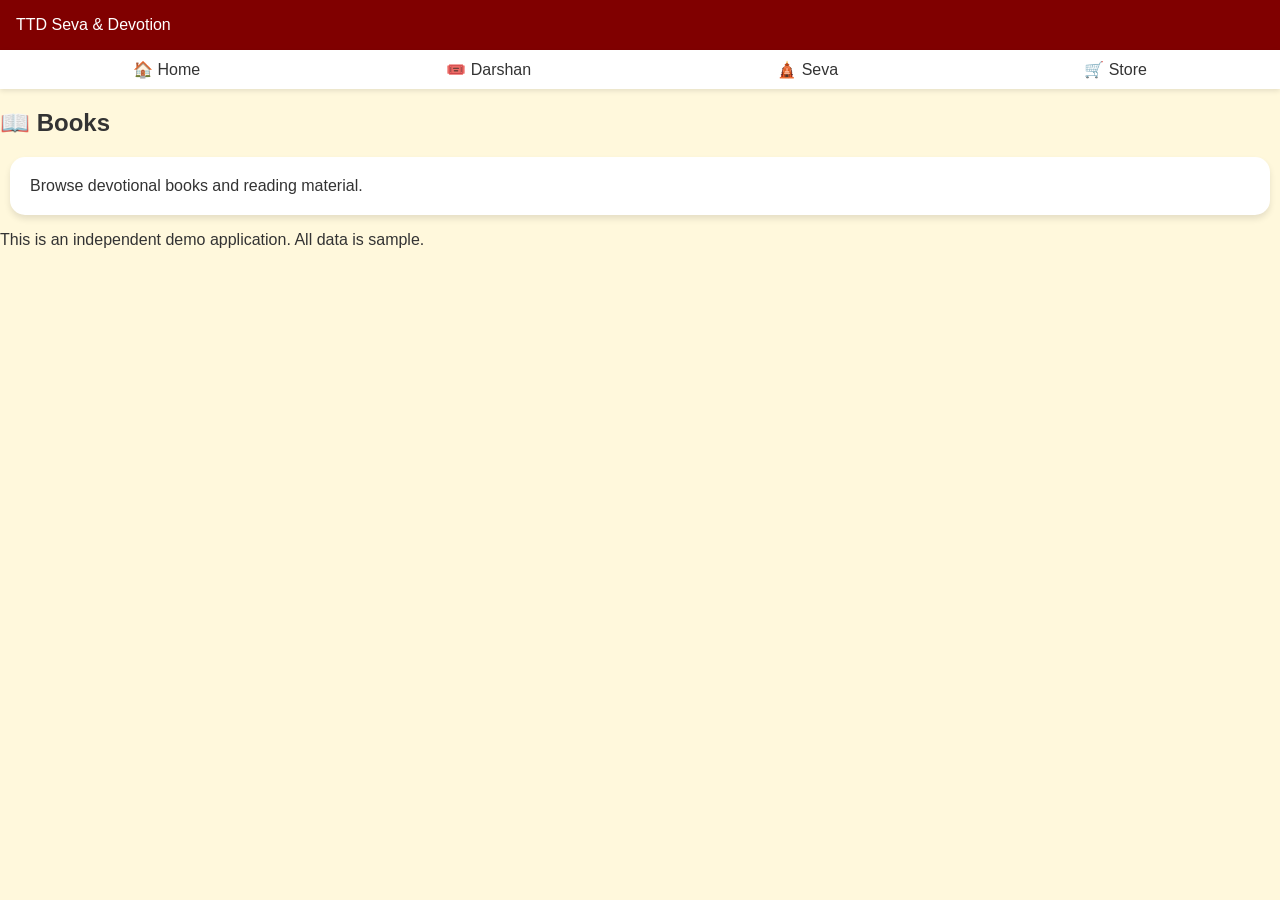
<file: books/index.html>
<!DOCTYPE html>
<html lang="en">
<head>
    <meta charset="UTF-8">
    <meta name="viewport" content="width=device-width, initial-scale=1.0">
    <title>Books | TTD Seva & Devotion</title>
    <link rel="stylesheet" href="../style.css">
</head>
<body>
    <header><div class="logo">TTD Seva & Devotion</div></header>
    <nav>
        <a href="../index.html">🏠 Home</a>
        <a href="../darshan/index.html">🎟️ Darshan</a>
        <a href="../seva/index.html">🛕 Seva</a>
        <a href="../store/index.html">🛒 Store</a>
    </nav>
    <main id="app">
        <h2>📖 Books</h2>
        <div class="card">Browse devotional books and reading material.</div>
    </main>
    <footer><p>This is an independent demo application. All data is sample.</p></footer>
</body>
</html>
</file>
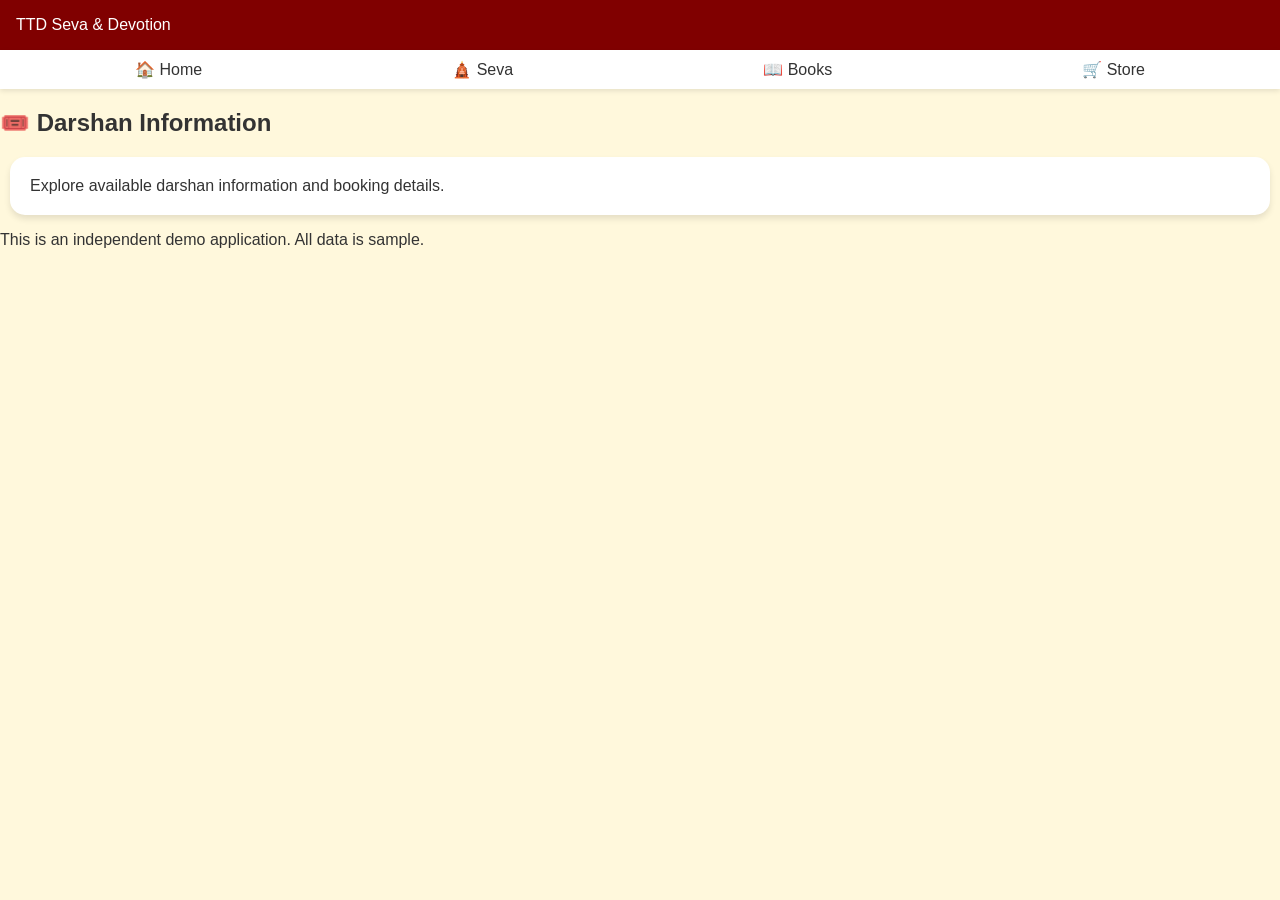
<file: darshan/index.html>
<!DOCTYPE html>
<html lang="en">
<head>
    <meta charset="UTF-8">
    <meta name="viewport" content="width=device-width, initial-scale=1.0">
    <title>Darshan | TTD Seva & Devotion</title>
    <link rel="stylesheet" href="../style.css">
</head>
<body>
    <header>
        <div class="logo">TTD Seva & Devotion</div>
    </header>
    <nav>
        <a href="../index.html">🏠 Home</a>
        <a href="../seva/index.html">🛕 Seva</a>
        <a href="../books/index.html">📖 Books</a>
        <a href="../store/index.html">🛒 Store</a>
    </nav>
    <main id="app">
        <h2>🎟️ Darshan Information</h2>
        <div class="card">Explore available darshan information and booking details.</div>
    </main>
    <footer><p>This is an independent demo application. All data is sample.</p></footer>
</body>
</html>
</file>
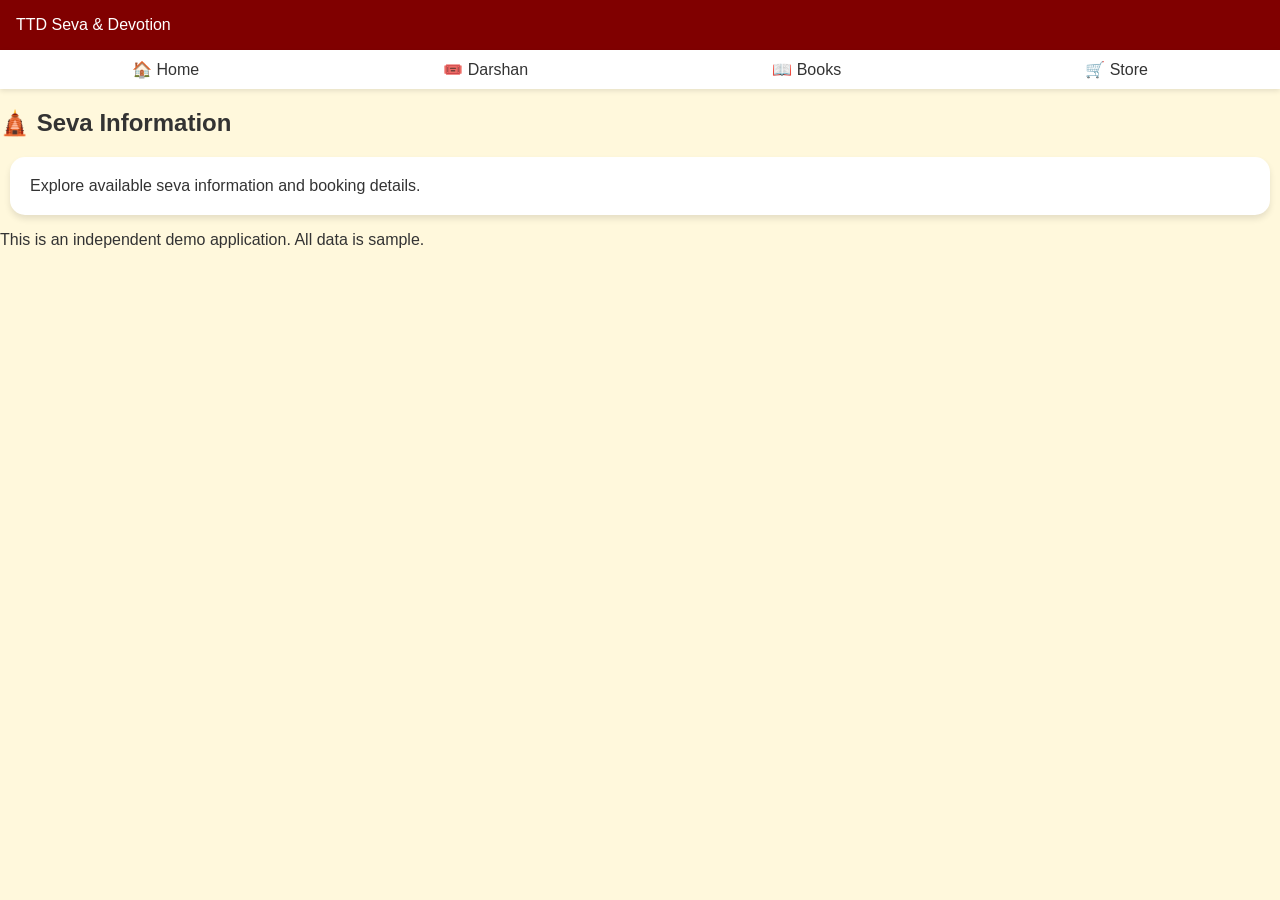
<file: seva/index.html>
<!DOCTYPE html>
<html lang="en">
<head>
    <meta charset="UTF-8">
    <meta name="viewport" content="width=device-width, initial-scale=1.0">
    <title>Seva | TTD Seva & Devotion</title>
    <link rel="stylesheet" href="../style.css">
</head>
<body>
    <header><div class="logo">TTD Seva & Devotion</div></header>
    <nav>
        <a href="../index.html">🏠 Home</a>
        <a href="../darshan/index.html">🎟️ Darshan</a>
        <a href="../books/index.html">📖 Books</a>
        <a href="../store/index.html">🛒 Store</a>
    </nav>
    <main id="app">
        <h2>🛕 Seva Information</h2>
        <div class="card">Explore available seva information and booking details.</div>
    </main>
    <footer><p>This is an independent demo application. All data is sample.</p></footer>
</body>
</html>
</file>
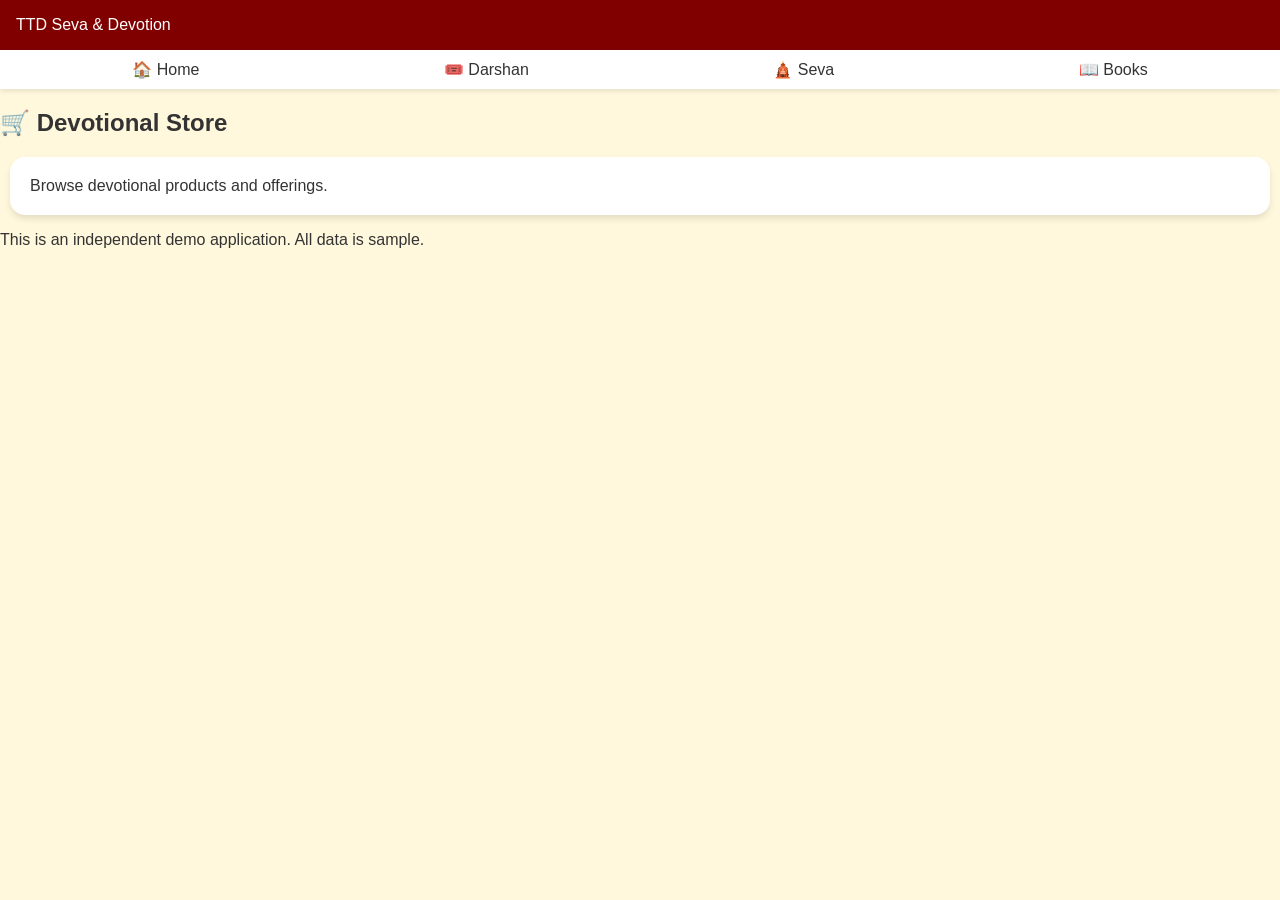
<file: store/index.html>
<!DOCTYPE html>
<html lang="en">
<head>
    <meta charset="UTF-8">
    <meta name="viewport" content="width=device-width, initial-scale=1.0">
    <title>Store | TTD Seva & Devotion</title>
    <link rel="stylesheet" href="../style.css">
</head>
<body>
    <header><div class="logo">TTD Seva & Devotion</div></header>
    <nav>
        <a href="../index.html">🏠 Home</a>
        <a href="../darshan/index.html">🎟️ Darshan</a>
        <a href="../seva/index.html">🛕 Seva</a>
        <a href="../books/index.html">📖 Books</a>
    </nav>
    <main id="app">
        <h2>🛒 Devotional Store</h2>
        <div class="card">Browse devotional products and offerings.</div>
    </main>
    <footer><p>This is an independent demo application. All data is sample.</p></footer>
</body>
</html>
</file>
<file: style.css>
:root {
    --primary: #800000; /* Maroon */
    --accent: #FFD700; /* Gold */
    --secondary: #FFF8DC; /* Cream */
    --text: #333;
}

body {
    font-family: 'Segoe UI', Tahoma, Geneva, Verdana, sans-serif;
    margin: 0;
    background-color: var(--secondary);
    color: var(--text);
}

header {
    background-color: var(--primary);
    color: white;
    padding: 1rem;
    display: flex;
    justify-content: space-between;
    align-items: center;
}

nav {
    background: white;
    padding: 10px;
    display: flex;
    justify-content: space-around;
    box-shadow: 0 2px 5px rgba(0,0,0,0.1);
}

nav button,
nav a {
    background: none;
    border: none;
    cursor: pointer;
    font-size: 1rem;
    color: inherit;
    text-decoration: none;
}

.card {
    background: white;
    border-radius: 15px;
    padding: 20px;
    margin: 10px;
    box-shadow: 0 4px 6px rgba(0,0,0,0.1);
}

.grid {
    display: grid;
    grid-template-columns: repeat(auto-fit, minmax(250px, 1fr));
    gap: 20px;
    padding: 20px;
}

.hero {
    text-align: center;
    padding: 40px;
    background: linear-gradient(to bottom, #800000, #a52a2a);
    color: white;
}
</file>
